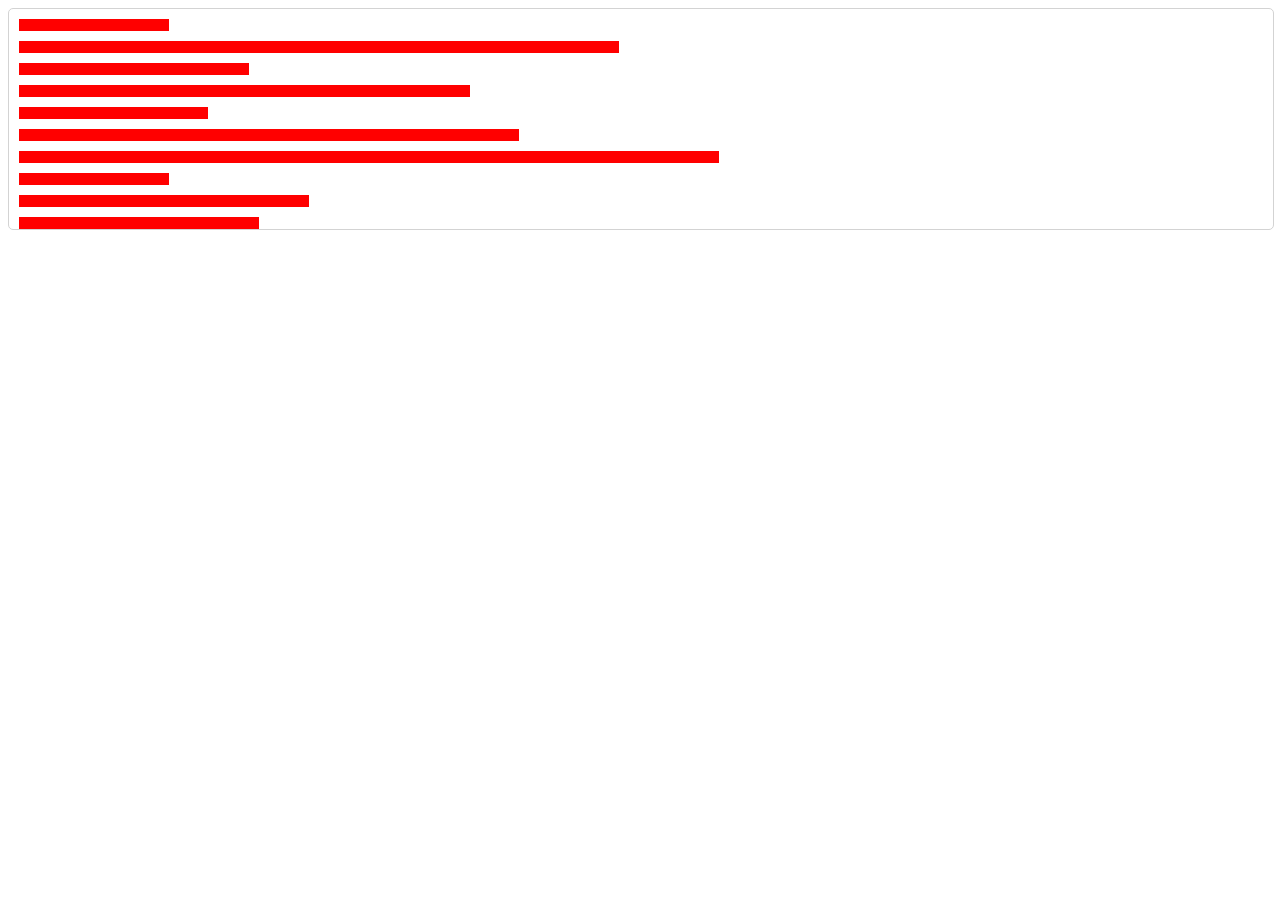
<file: LoadingBars/index.html>
<!DOCTYPE html>
<html lang="en">
<head>
    <meta charset="UTF-8">
    <meta name="viewport" content="width=device-width, initial-scale=1.0">
    <meta http-equiv="X-UA-Compatible" content="ie=edge">
    <title>Loading Bar Animation</title>
    <link rel="stylesheet" href="css/style.css">
</head>
<body>
    <div class="container">
        <div class="line"></div>
        <div class="line"></div>
        <div class="line"></div>
        <div class="line"></div>
        <div class="line"></div>
        <div class="line"></div>
        <div class="line"></div>
        <div class="line"></div>
        <div class="line"></div>
        <div class="line"></div>
    </div>
</body>
</html>
</file>
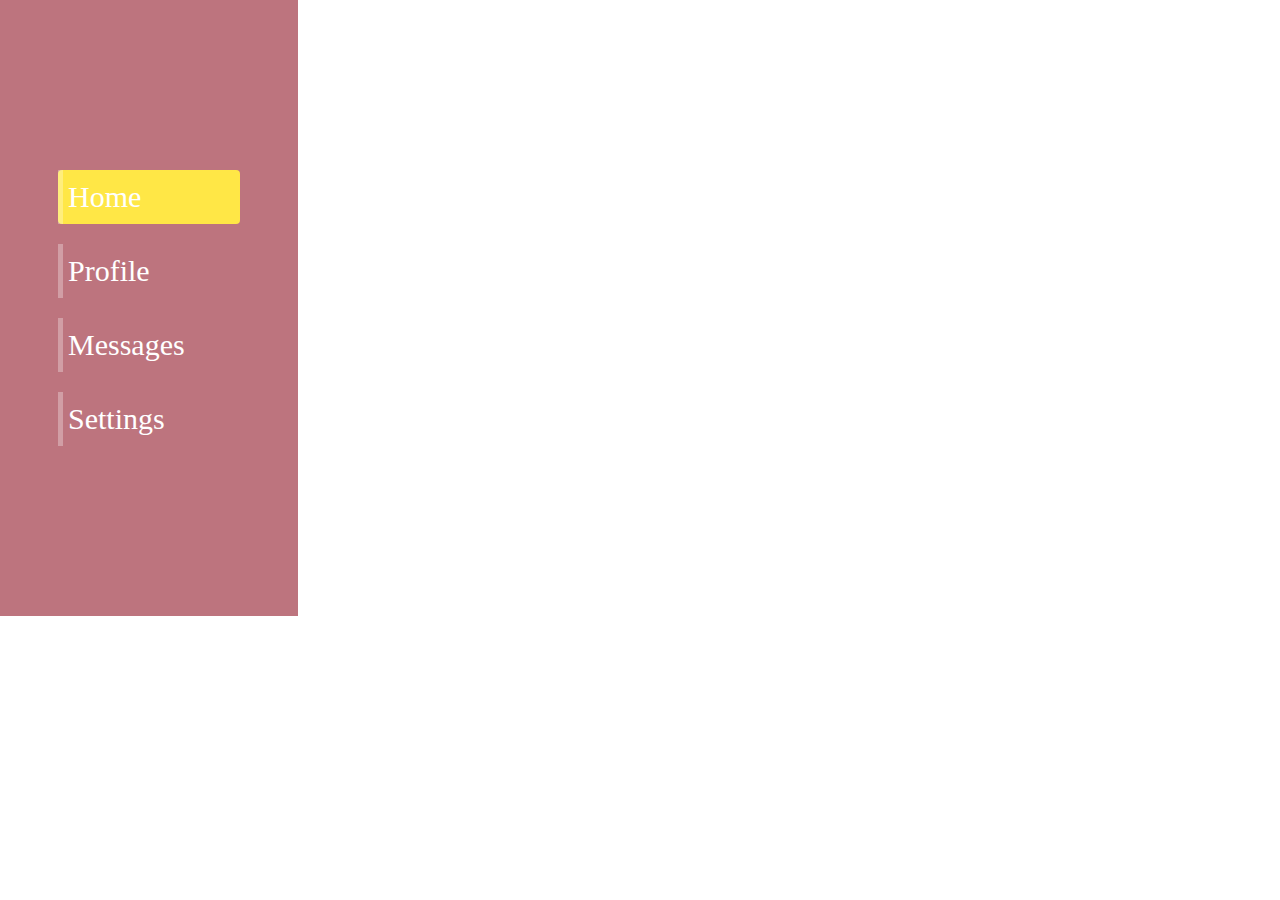
<file: menuhover/index.html>
<!DOCTYPE html>
<html lang="en">

<head>
    <meta charset="UTF-8">
    <meta name="viewport" content="width=device-width, initial-scale=1.0">
    <meta http-equiv="X-UA-Compatible" content="ie=edge">
    <title>Document</title>
    <link rel="stylesheet" href="https://maxcdn.bootstrapcdn.com/bootstrap/4.0.0/css/bootstrap.min.css"
        integrity="sha384-Gn5384xqQ1aoWXA+058RXPxPg6fy4IWvTNh0E263XmFcJlSAwiGgFAW/dAiS6JXm" crossorigin="anonymous">
    <link rel="stylesheet" href="style.css">
</head>

<body>
    <div class="row">
        <div class="col-lg-3">
            <div class="test pullRight">
                <div class="nav flex-column nav-pills" id="v-pills-tab" role="tablist"
                    aria-orientation="vertical">
                    <a class="nav-link active" id="v-pills-home-tab" data-toggle="pill" href="#v-pills-home" role="tab"
                        aria-controls="v-pills-home" aria-selected="true">Home</a>
                    <a class="nav-link" id="v-pills-profile-tab" data-toggle="pill" href="#v-pills-profile" role="tab"
                        aria-controls="v-pills-profile" aria-selected="false">Profile</a>
                    <a class="nav-link" id="v-pills-messages-tab" data-toggle="pill" href="#v-pills-messages" role="tab"
                        aria-controls="v-pills-messages" aria-selected="false">Messages</a>
                    <a class="nav-link" id="v-pills-settings-tab" data-toggle="pill" href="#v-pills-settings" role="tab"
                        aria-controls="v-pills-settings" aria-selected="false">Settings</a>
                </div>
            </div>
        </div>
        <div class="col-lg-9">
            <div class="tab-content" id="v-pills-tabContent">
                <div class="tab-pane fade show active" id="v-pills-home" role="tabpanel"
                    aria-labelledby="v-pills-home-tab">
                </div>
                <div class="tab-pane fade" id="v-pills-profile" role="tabpanel" aria-labelledby="v-pills-profile-tab">
                    ...
                </div>
                <div class="tab-pane fade" id="v-pills-messages" role="tabpanel" aria-labelledby="v-pills-messages-tab">
                    ...
                </div>
                <div class="tab-pane fade" id="v-pills-settings" role="tabpanel" aria-labelledby="v-pills-settings-tab">
                    ...
                </div>
            </div>
        </div>


        <div class="marginspace"></div>

        <!-- <div class="container yellow pullRight">
            <a>HOME</a>
            <a>ARTICLES</a>
            <a>PORTFOLIO</a>
            <a>ABOUT</a>
            <a>CONTACT</a>
        </div> -->







        <script src="https://code.jquery.com/jquery-3.2.1.slim.min.js"
            integrity="sha384-KJ3o2DKtIkvYIK3UENzmM7KCkRr/rE9/Qpg6aAZGJwFDMVNA/GpGFF93hXpG5KkN"
            crossorigin="anonymous"></script>
        <script src="https://cdnjs.cloudflare.com/ajax/libs/popper.js/1.12.9/umd/popper.min.js"
            integrity="sha384-ApNbgh9B+Y1QKtv3Rn7W3mgPxhU9K/ScQsAP7hUibX39j7fakFPskvXusvfa0b4Q"
            crossorigin="anonymous"></script>
        <script src="https://maxcdn.bootstrapcdn.com/bootstrap/4.0.0/js/bootstrap.min.js"
            integrity="sha384-JZR6Spejh4U02d8jOt6vLEHfe/JQGiRRSQQxSfFWpi1MquVdAyjUar5+76PVCmYl"
            crossorigin="anonymous"></script>

</body>

</html>
</file>
<file: LoadingBars/css/style.css>
.container {
    height: 220px;
    border: 1px solid lightgrey;
    border-radius: 5px;
    width: 100%;
}

.line {
    height: 12px;
    margin: 10px;
    background:red;
    animation: pulse 1s infinite ease-in-out;
    -webkit-animation: pulse 1s infinite ease-in-out;
}

.container div:nth-child(1) {
    width: 150px;
}
.container div:nth-child(2) {
    width: 600px;
}
.container div:nth-child(3) {
    width: 230px;
}
.container div:nth-child(4) {
    width: 451px;
}
.container div:nth-child(5) {
    width: 189px;
}
.container div:nth-child(6) {
    width: 500px;
}
.container div:nth-child(7) {
    width: 700px;
}
.container div:nth-child(8) {
    width: 150px;
}
.container div:nth-child(9) {
    width: 290px;
}
.container div:nth-child(10) {
    width: 240px;
}

@keyframes pulse {
    0% {
        background-color: rgba(165, 165, 165, .1);
    }
    50% {
        background-color: rgba(165, 165, 165, .3);
    }
    100% {
        background-color: rgba(165, 165, 165, .1);
    }
}
</file>
<file: menuhover/style.css>
.nav-link:focus {
    outline: none;
}

.nav:focus {
    outline: none;
}

div.test
{
    font-family: Raleway;
    margin: 0 auto;
    padding: 10em 3em;
    background: #bd747e;
}

div.test a
{
    text-decoration: none;
    font: 30px Raleway;
    margin: 10px 10px;
    padding: 10px 10px;
    position: relative;
    z-index: 0;
    cursor: pointer;
    color: white;
}

div.pullRight a:before
{
    position: absolute;
    width: 5px;
    height: 100%;
    left: 0px;
    top: 0px;
    content: '';
    background: #FFF;
    opacity: 0.3;
    transition: all 0.3s;
}

div.pullRight a:hover:before
{
    width: 100%;

}

div.test a.active {
    background: #FFE746 !important;
}

.marginspace {
    margin-bottom: 500px;
}

/* @import 'https://fonts.googleapis.com/css?family=Raleway';

html, body
{
    margin: 0px;
}

header, footer
{
    font-family: Raleway;
    margin: 0 auto;
	padding: 5em 3em;
	text-align: center;
    background: #555;
}

div.container
{
    font-family: Raleway;
    margin: 0 auto;
	padding: 10em 3em;
	text-align: center;
}

div.container a
{
    color: #FFF;
    text-decoration: none;
    font: 20px Raleway;
    margin: 0px 10px;
    padding: 10px 10px;
    position: relative;
    z-index: 0;
    cursor: pointer;
}

.yellow
{
    background: #fdd835;
}

div.pullRight a:before
{
    position: absolute;
    width: 2px;
    height: 100%;
    left: 0px;
    top: 0px;
    content: '';
    background: #FFF;
    opacity: 0.3;
    transition: all 0.3s;
}

div.pullRight a:hover:before
{
    width: 100%;
} */
</file>
